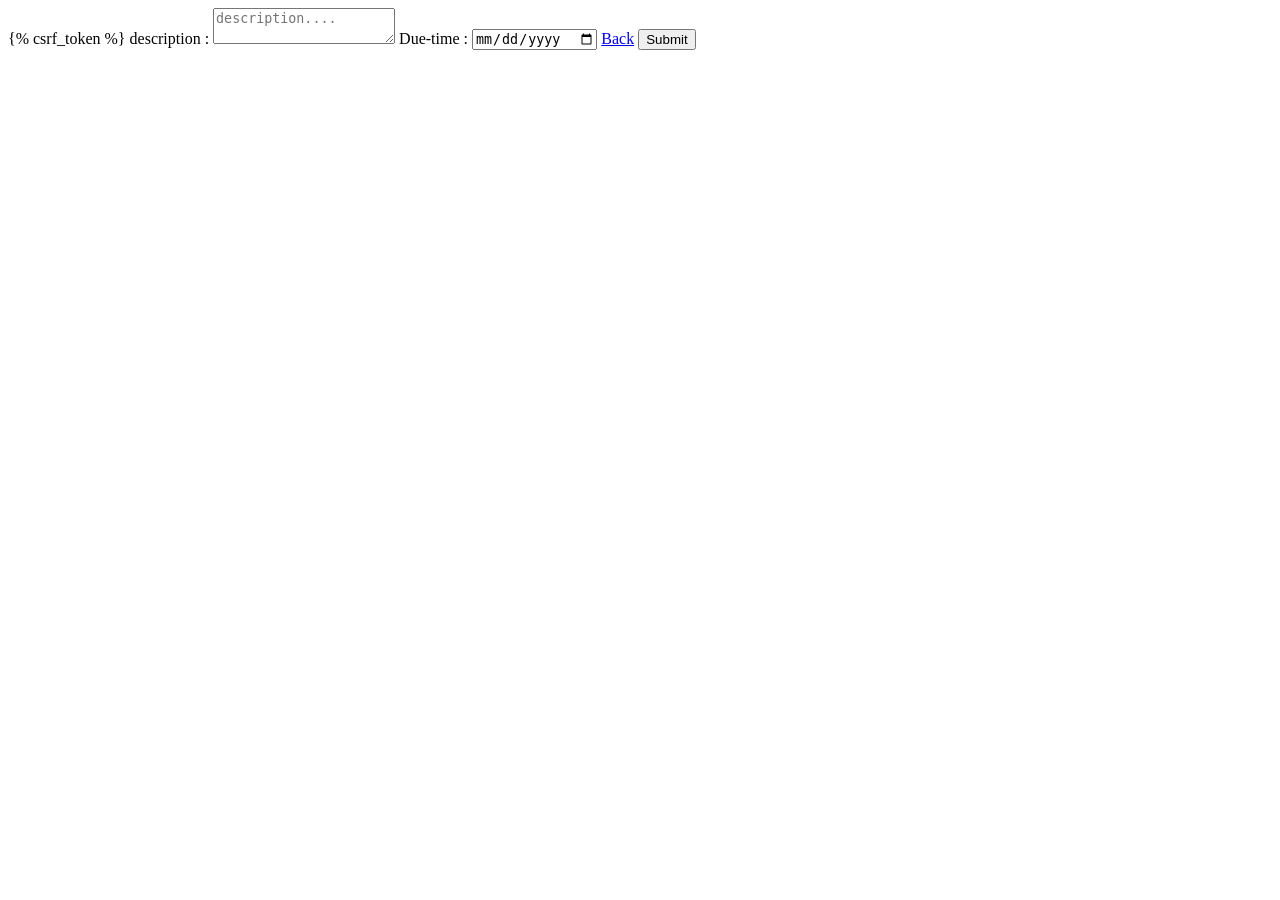
<file: myproject/app1/templates/createappointment.html>
<!DOCTYPE html>
<html lang="en">
<head>
    <meta charset="UTF-8">
    <meta name="viewport" content="width=device-width, initial-scale=1.0">
    <title>Create</title>
</head>
<body>
    <form action="/create" method="post">
        {% csrf_token %}
        <label for="description">description :</label>
        <textarea name="Appointment_Desc" id="description" placeholder="description...."></textarea>
        <label for="Appointment_Date">Due-time :</label>
        <input type="date" name="Appointment_Date" id="Appointment_Date">
        <a href="/">Back</a>
        <input type="submit">
    </form>
</body>
</html>
</file>
